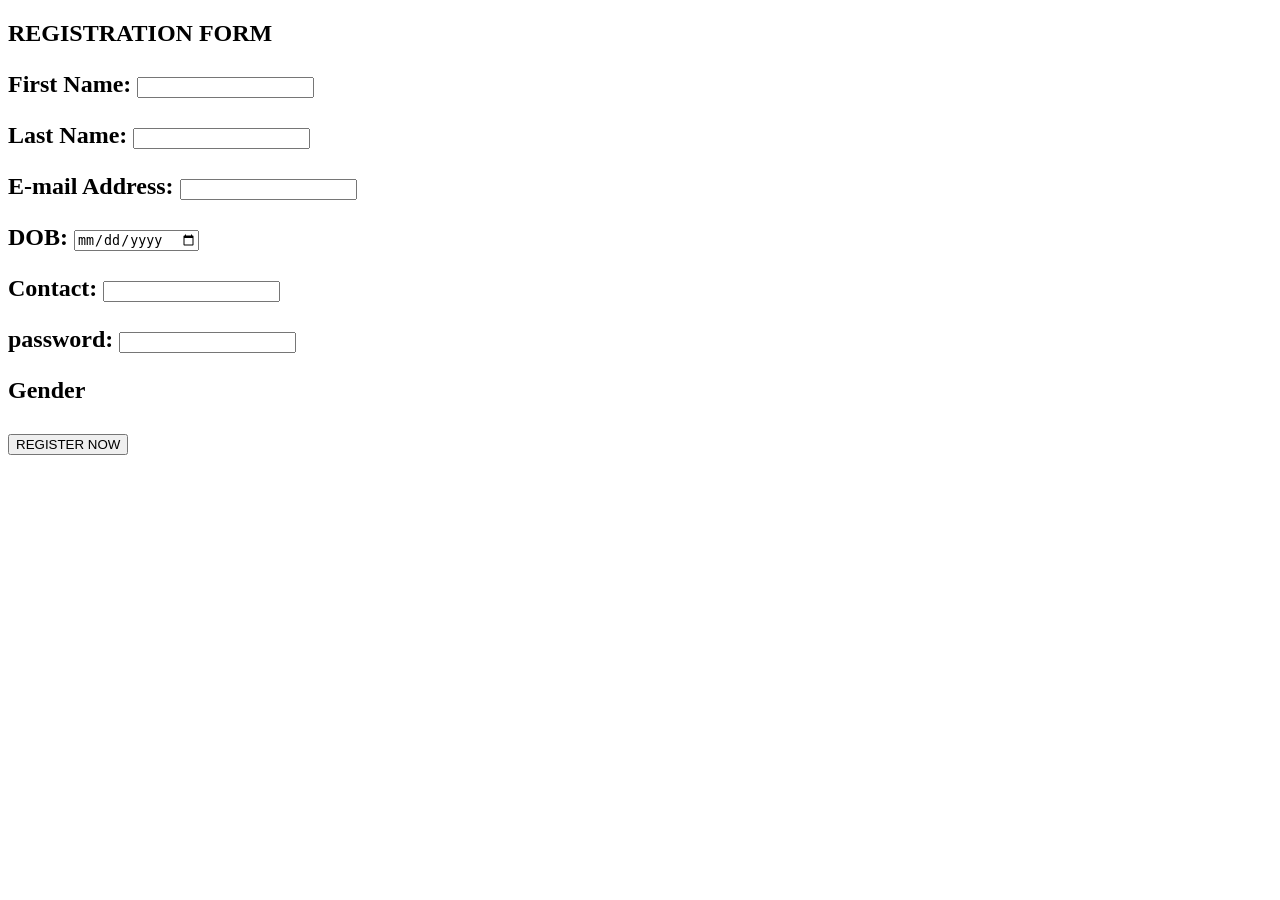
<file: log.html>
<!DOCTYPE html>
<html lang="en">
<head>
    <meta charset="UTF-8">
    <meta name="viewport" content="width=device-width, initial-scale=1.0">
    <link rel="stylesheet" href="log.css">
    <title>Document</title>
</head>
<body>
    <h2>REGISTRATION FORM</<h2><br>
    <form id="login-form">
        <p><label for="First Name">First Name:</label>
        <input type="text" name="FirstName" id="firstname"><br></p>

        <p> <label for="Last Name">Last Name:<label>
        <input type="text" name="Last Name" id="lastname" ><br></p>

        <p><label for="First Name">E-mail Address:</label>
        <input type="text" name="E-mail" id="email" ><br></p>

        <p><label for="dob">DOB:</label>
        <input type="date" name="date" id="dob" ><br></p>

        <p><label for=" contact">Contact:</label>
        <input type="number" name="contact" id="contact" ><br></p>

        <p><label for="password">password:</label>
        <input password="text" name="password" id="password" ><br></p>

       <P>Gender</P>
       <button>REGISTER NOW</button>
       






        
        

    </form>

    <script src="script.js"></script>
</body>
</html>
</file>
<file: log.css>
*{
    margin: px;
    /* padding: 10px; */
}



body{

    /* background-color: blue; */
}

h2{
    /* border: solid; */
}
</file>
